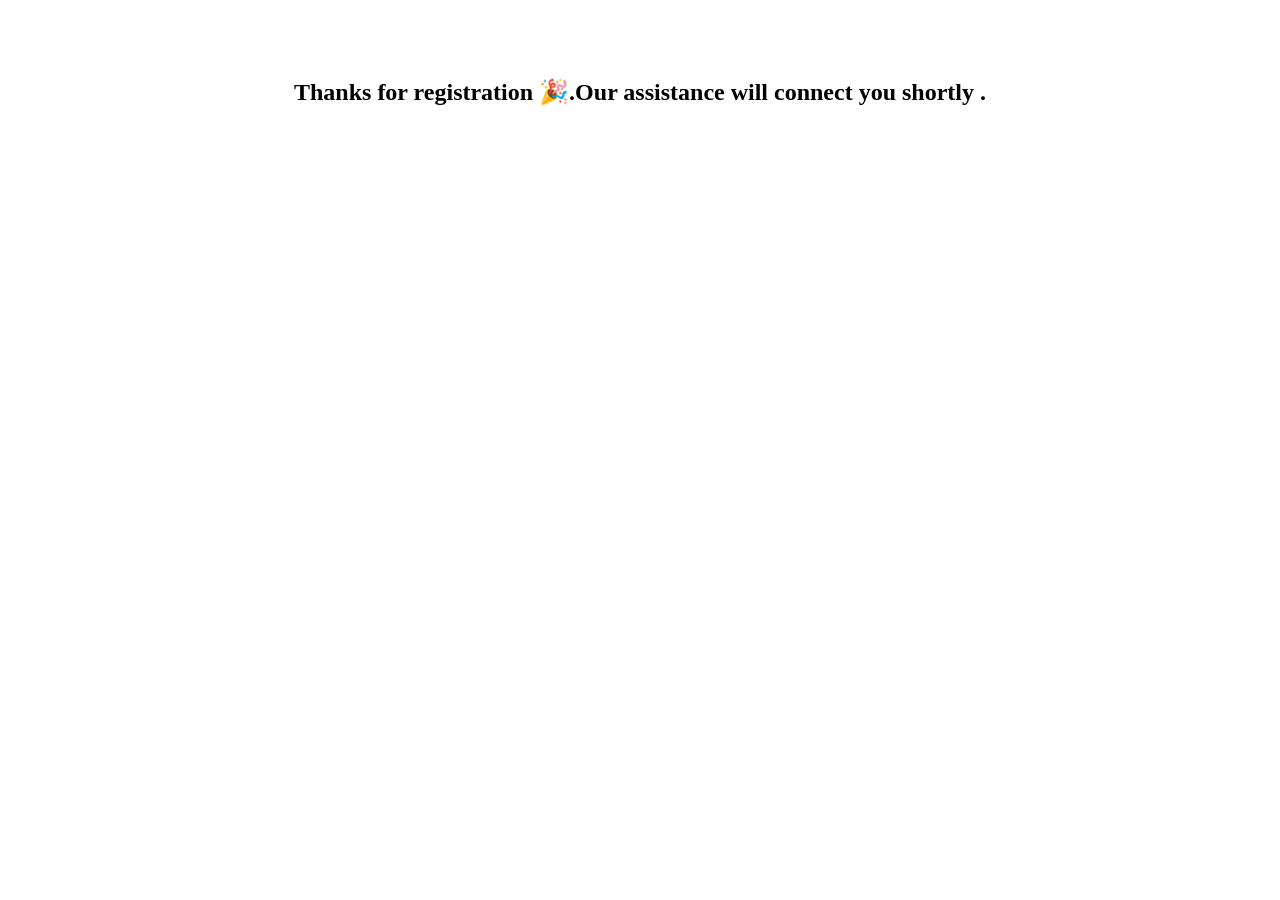
<file: thankyou.html>
<!DOCTYPE html>
<html>

<head>

<title>Thank You</title>

</head>

<body style="text-align:center;padding:50px">

<h2>

Thanks for registration 🎉.Our assistance will connect you shortly
.
</h2>

</body>

</html>
</file>
